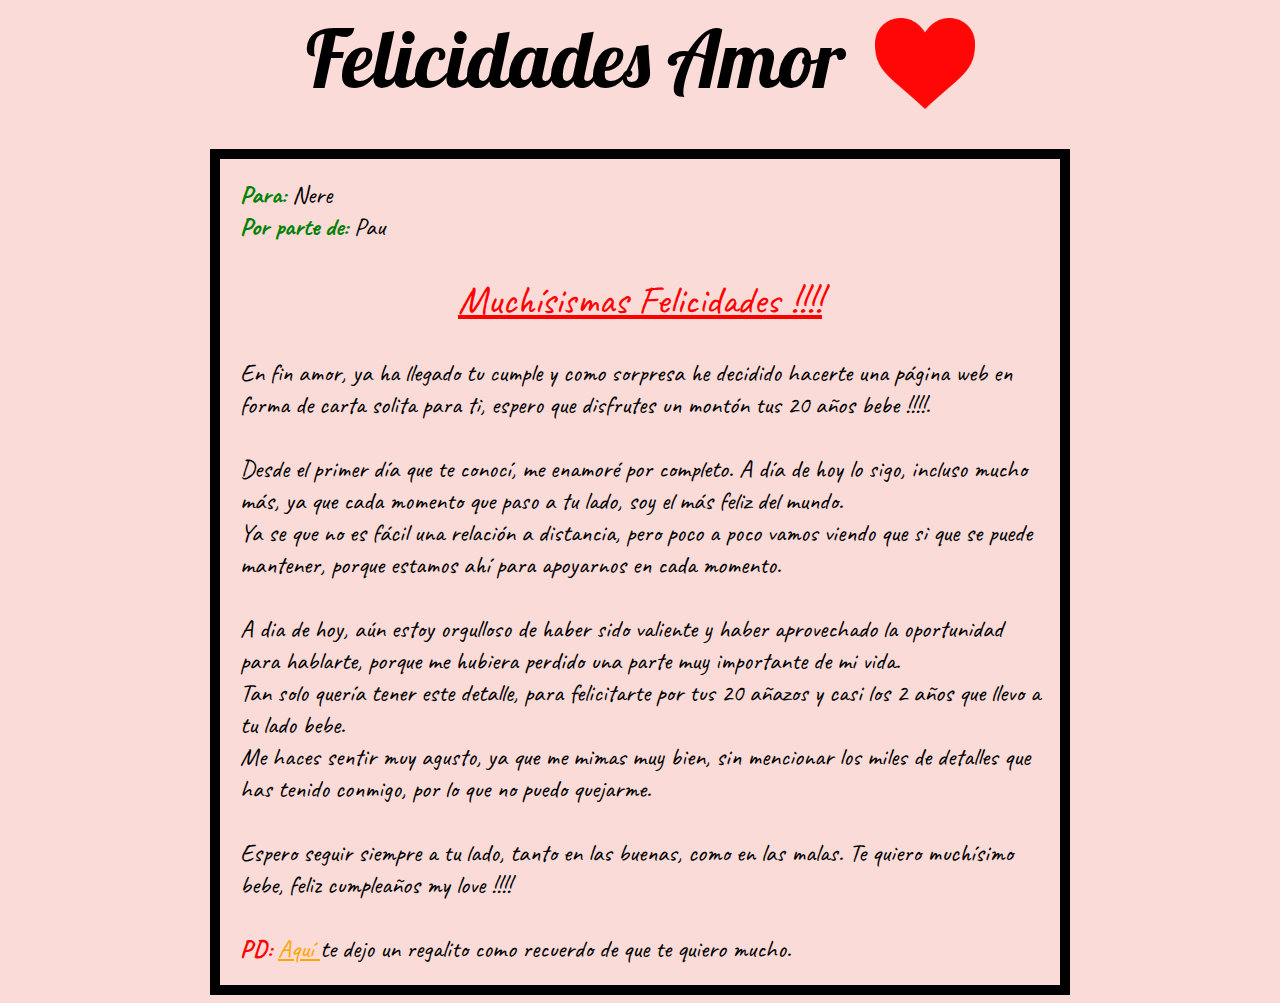
<file: index.html>
<!DOCTYPE html>
<html>
    <head>
        <title>
            Fleiz Cumple Amor !!!
        </title>
        <link href="css/estilos1.css" rel="stylesheet" type="text/css"/>
        <link href="https://fonts.gstatic.com" rel="preconnect"/>
        <link href="https://fonts.googleapis.com/css2?family=Lobster&display=swap" rel="stylesheet"/>
        <link href="https://fonts.gstatic.com" rel="preconnect"/>
        <link href="https://fonts.googleapis.com/css2?family=Caveat:wght@700&display=swap" rel="stylesheet"/>
    </head>
    <body>
        <div id="contenedor">
            <header>
                <div id="head">
                    Felicidades Amor
                    <div id="imagenCora">
                        <img src="imagenes/corazon.png" width="100px"/>
                    </div>
                </div>
            </header>
            <main>
                <div id="main">
                    <div id="elemento1">
                        <strong>
                            Para:
                        </strong>
                        Nere
                        <br/>
                        <strong>
                            Por parte de:
                        </strong>
                        Pau
                        <br/>
                        <br/>
                        <center>
                            <u>
                                Muchísismas Felicidades !!!!
                            </u>
                        </center>
                        <br/>
                        En fin amor, ya ha llegado tu cumple y como sorpresa he decidido hacerte una página web en forma de carta solita para ti,
                        espero que disfrutes un montón tus 20 años bebe !!!!.
                        <br/>
                        <br/>
                        Desde el primer día que te conocí, me enamoré por completo. A día de hoy lo sigo, incluso mucho más,
                        ya que cada momento que paso a tu lado, soy el más feliz del mundo.
                        <br/>
                        Ya se que no es fácil una relación a distancia, pero poco a poco vamos viendo que si que se puede mantener, porque estamos ahí para apoyarnos en cada momento.
                        <br/>
                        <br/>
                        A dia de hoy, aún estoy orgulloso de haber sido valiente y haber aprovechado la oportunidad para hablarte,
                        porque me hubiera perdido una parte muy importante de mi vida.
                        <br/>
                        Tan solo quería tener este detalle, para felicitarte por tus 20 añazos y casi los 2 años que llevo a tu lado bebe.
                        <br/>
                        Me haces sentir muy agusto, ya que me mimas muy bien, sin mencionar los miles de detalles que has tenido conmigo, por lo que no puedo quejarme.
                        <br/>
                        <br/>
                        Espero seguir siempre a tu lado, tanto en las buenas, como en las malas. Te quiero muchísimo bebe, feliz cumpleaños my love !!!!
                        <br/>
                        <br/>
                        <b>
                            PD:
                        </b>
                        <a href="fotos.html">
                            Aquí
                        </a>
                        te dejo un regalito como recuerdo de que te quiero mucho.
                    </div>
                </div>
            </main>
        </div>
    </body>
</html>
</file>
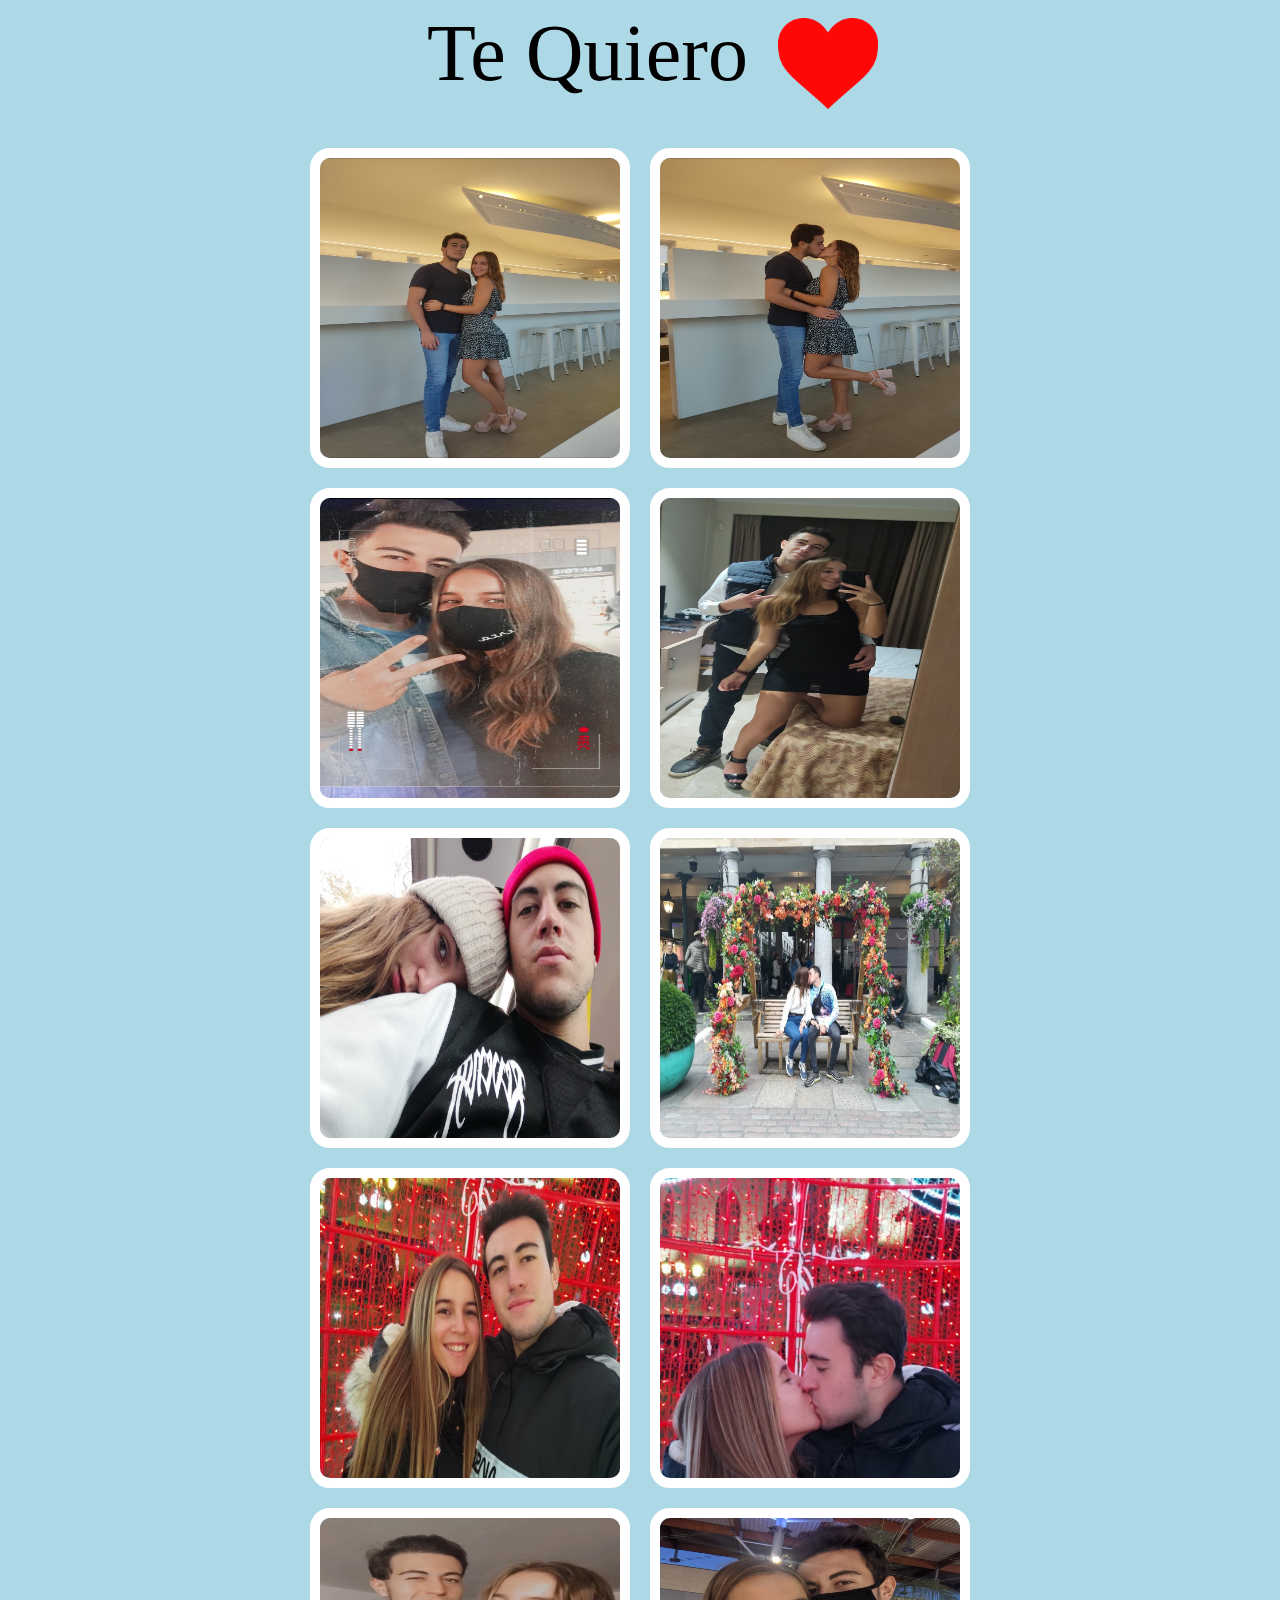
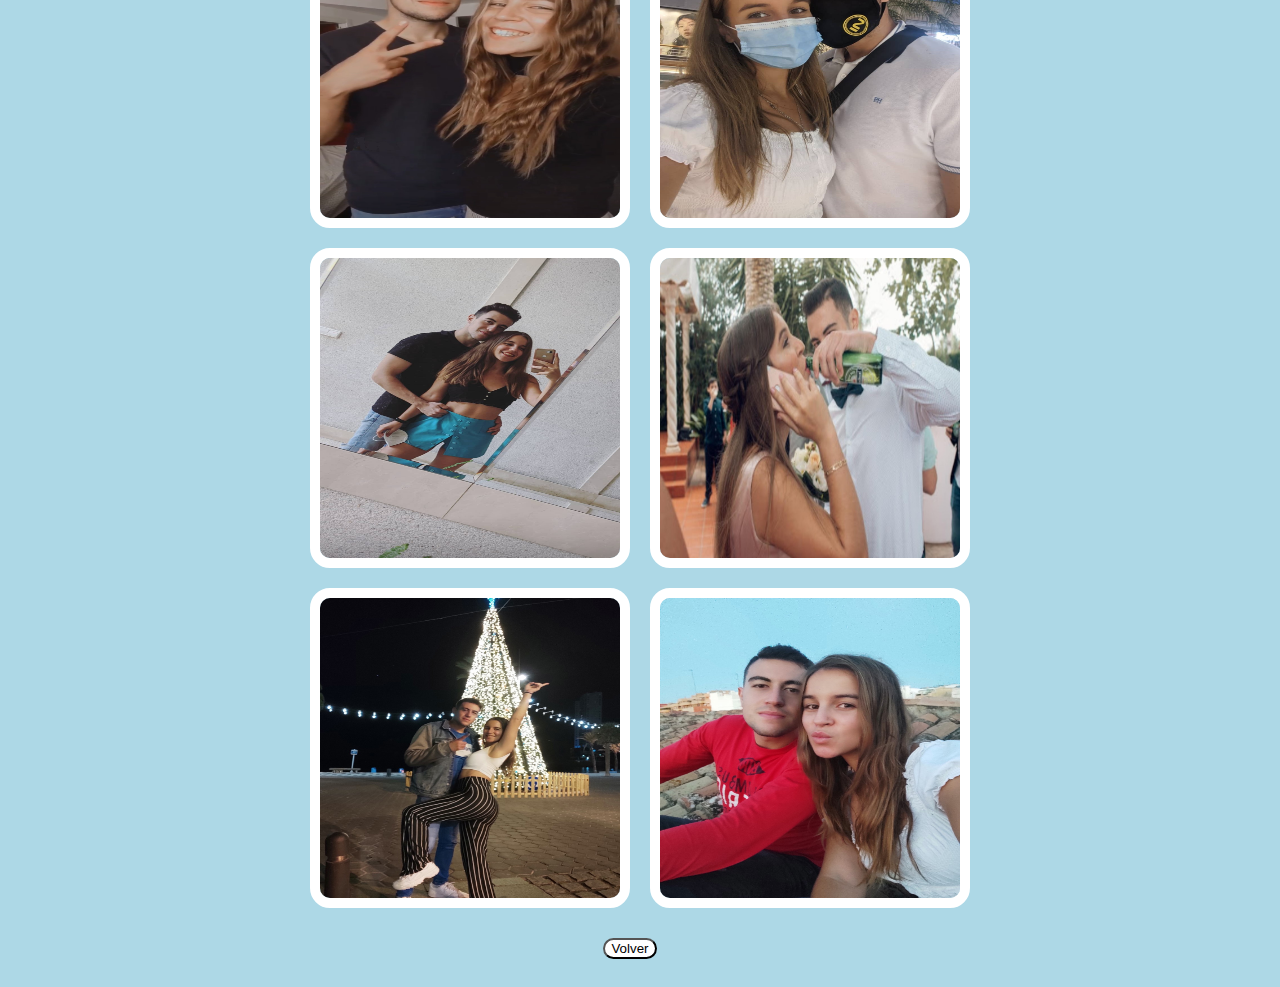
<file: fotos.html>
<!DOCTYPE html>
<html>
    <head>
        <title>
            Fotitos
        </title>
        <link href="css/estilos2.css" rel="stylesheet" type="text/css"/>
    </head>
    <body>
        <div id="contenedor">
            <header>
                <div id="head">
                    Te Quiero
                    <div id="imagenCora">
                        <img src="imagenes/corazon.png" width="100px"/>
                    </div>
                </div>
            </header>
            <main>
                <div id="main">
                    <div id="conjunto1">
                        <img height="300px" id="imagen1" src="imagenes/Beata2.jpg" width="300px"/>
                        <img height="300px" id="imagen2" src="imagenes/Beata.jpg" width="300px"/>
                    </div>
                    <div id="conjunto2">
                        <img height="300px" id="imagen1" src="imagenes/Foto_Juntos.jpg" width="300px"/>
                        <img height="300px" id="imagen2" src="imagenes/Hotel.jpg" width="300px"/>
                    </div>
                    <div id="conjunto2">
                        <img height="300px" id="imagen1" src="imagenes/Londres.jpg" width="300px"/>
                        <img height="300px" id="imagen2" src="imagenes/Londres2.jpg" width="300px"/>
                    </div>
                    <div id="conjunto2">
                        <img height="300px" id="imagen1" src="imagenes/Plaza_Navidad2.jpg" width="300px"/>
                        <img height="300px" id="imagen2" src="imagenes/Plaza_Navidad.jpg" width="300px"/>
                    </div>
                    <div id="conjunto2">
                        <img height="300px" id="imagen1" src="imagenes/Selfie.jpg" width="300px"/>
                        <img height="300px" id="imagen2" src="imagenes/Vital.jpg" width="300px"/>
                    </div>
                    <div id="conjunto3">
                        <img height="300px" id="imagen1" src="imagenes/Foto_Espejo.jpg" width="300px"/>
                        <img height="300px" id="imagen1" src="imagenes/Bebida.jpg" width="300px"/>
                    </div>
                    <div id="conjunto3">
                        <img height="300px" id="imagen1" src="imagenes/Navidad_Benidorm.jpg" width="300px"/>
                        <img height="300px" id="imagen1" src="imagenes/Tejado.jpg" width="300px"/>
                    </div>
                    <form>
                        <a href="index.html">
                            <center>
                                <input name="volver" type="button" value="Volver"/>
                            </center>
                        </a>
                    </form>
                </div>
            </main>
        </div>
    </body>
</html>
</file>
<file: css/estilos1.css>
body {
	background-color: #FADBD8;
}

div#contenedor {
	display: flex;
	width: 100%;
	flex-flow: column;
}

div#head {
	font-family: 'Lobster', cursive;
	font-size: 80px;
	display: flex;
	flex-flow: row;
	justify-content: center;
}

div#imagenCora {
	padding-top: 10px;
	margin-left: 30px;
}

div#main {
	margin-top: 20px;
	display: flex;
	justify-content: center;
	font-family: 'Caveat', cursive;
	font-size: 25px;
}

div#elemento1 {
	width: 800px;
	border: 10px solid black;
	padding: 20px;
}

b {
	color: red;
}

a {
	color: orange;
}

u {
	color: red;
	font-size: 40px;
}

strong {
	color: green;
}
</file>
<file: css/estilos2.css>
body {
	background-color: lightblue;
}

div#contenedor {
	display: flex;
	width: 100%;
	flex-flow: column;
}

div#head {
	font-family: Verdana;
	font-size: 80px;
	display: flex;
	margin-left: 25px;
	flex-flow: row;
	justify-content: center;
}

div#imagenCora {
	padding-top: 10px;
	margin-left: 30px;
}

div#main {
	margin-top: 20px;
	display: flex;
	flex-flow: column;
	font-size: 25px;
}

img#imagen1 {
	border: 10px solid white;
	border-radius: 20px;
	margin-right: 20px;
}

img#imagen2 {
	border: 10px solid white;
	border-radius: 20px;
}

div#conjunto1 {
	display: flex;
	justify-content: center;
}

div#conjunto2 {
	margin-top: 20px;
	display: flex;
	justify-content: center;
}

div#conjunto3 {
	margin-top: 20px;
	margin-left: 20px;
	display: flex;
	justify-content: center;
}

input[type="button"] {
	background: white;
	border-radius: 20px;
	margin-top: 30px;
	margin-right: 20px;
	margin-bottom: 20px;
}
</file>
